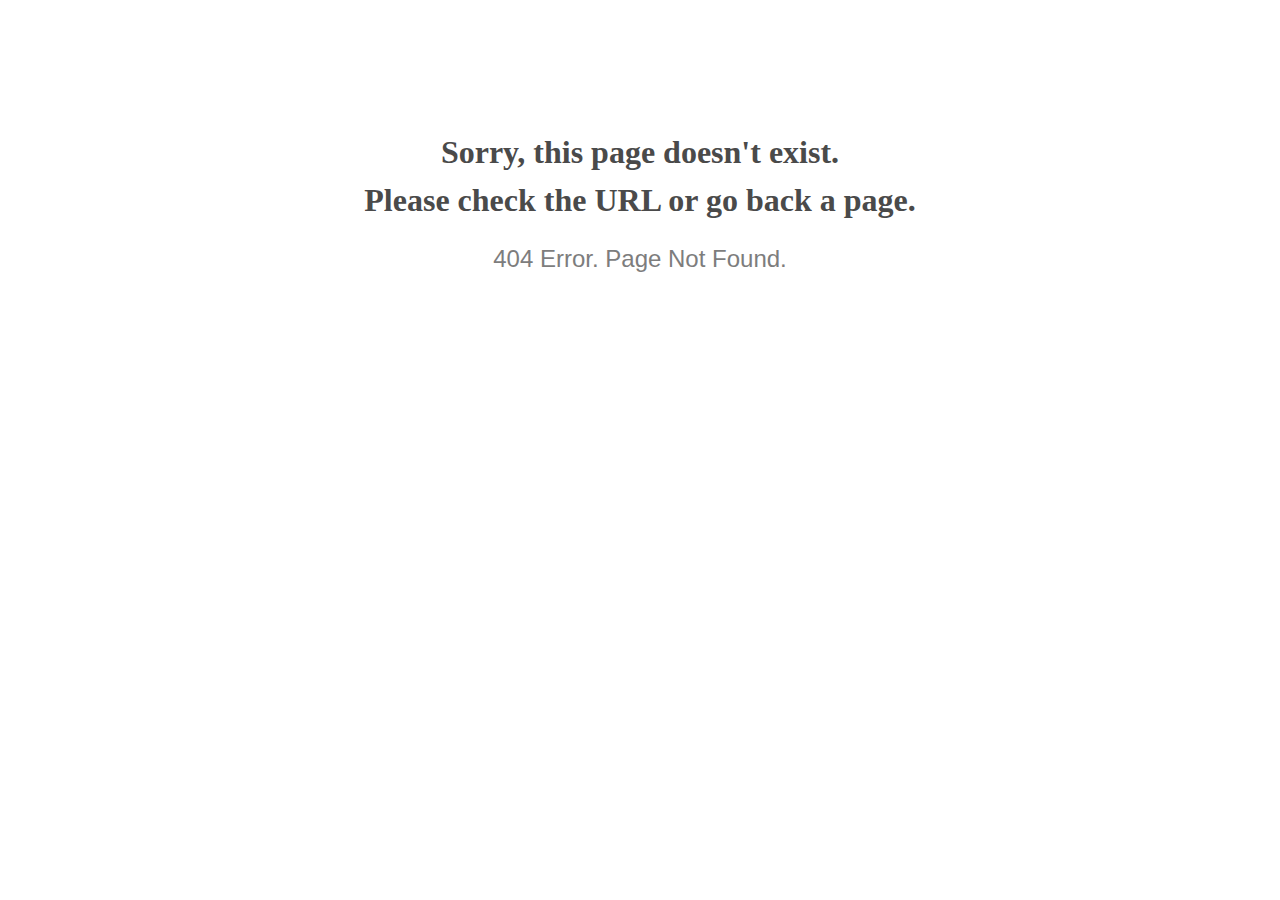
<file: assets/css/beginning_of_summer_3.woff/index.html>
<!doctype html>
<html lang="en">
<head>
  <meta charset="utf-8">
  <meta http-equiv="x-ua-compatible" content="ie=edge">
  <title>404 Error</title>
  <meta name="viewport" content="width=device-width, initial-scale=1">
  <meta name="robots" content="noindex, nofollow">
  <style>
    @media screen and (max-width:500px) {
      body { font-size: .6em; } 
    }
  </style>
</head>

<body style="text-align: center;">

  <h1 style="font-family: Georgia, serif; color: #4a4a4a; margin-top: 4em; line-height: 1.5;">
    Sorry, this page doesn't exist.<br>Please check the URL or go back a page.
  </h1>
  
  <h2 style="  font-family: Verdana, sans-serif; color: #7d7d7d; font-weight: 300;">
    404 Error. Page Not Found.
  </h2>
  
</body>

</html>
</file>
